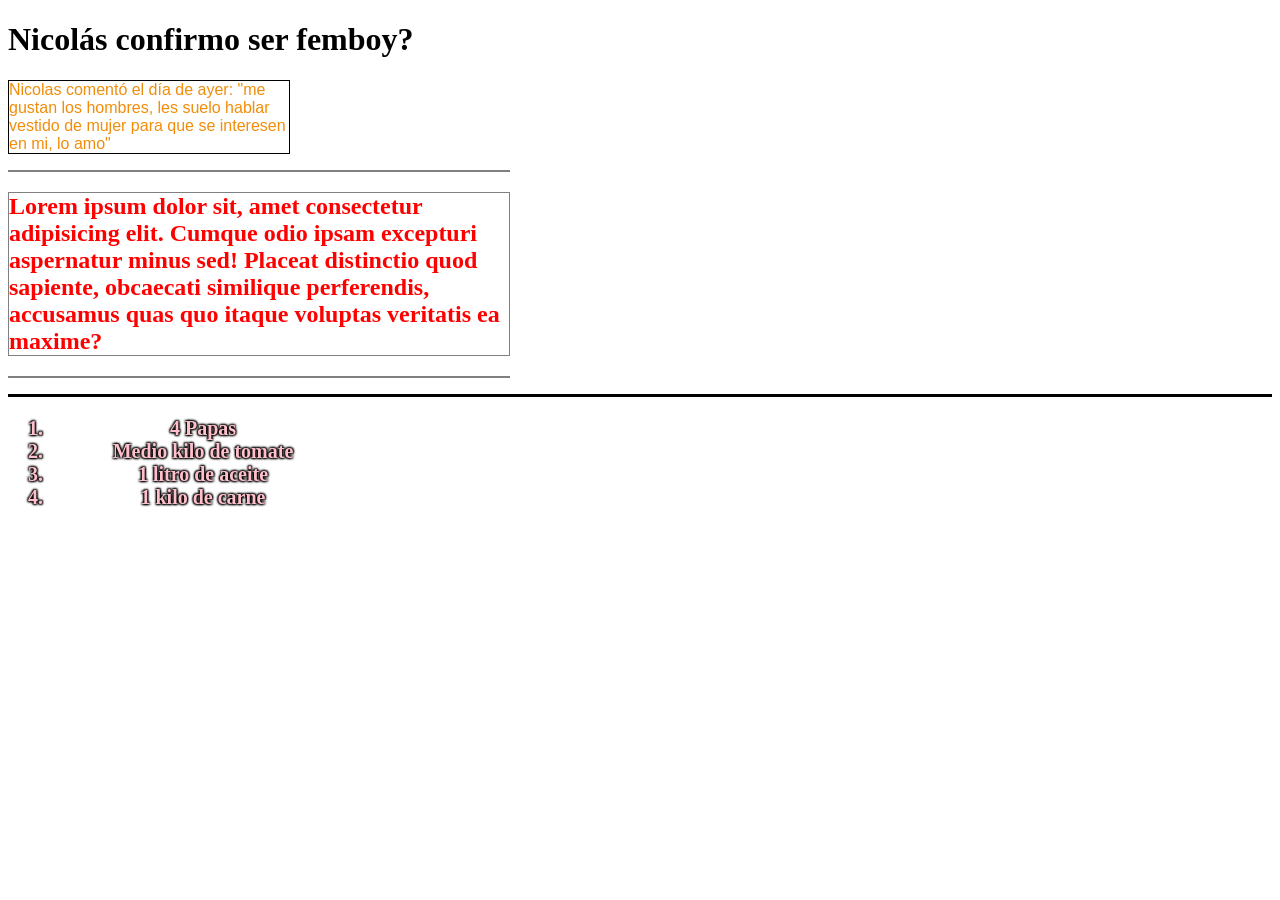
<file: index.html>
<!DOCTYPE html>
<html lang="en">
<head>
    <meta charset="UTF-8">
    <meta name="viewport" content="width=device-width, initial-scale=1.0">
    <title>Document</title>
    <link href="styles.css" rel="stylesheet" type="text/css">
</head>
<body>
    <div>
        <h1>Nicolás confirmo ser femboy?</h1>
    </div>
    <div>
       <p class="miclase">Nicolas comentó el día de ayer: "me gustan los hombres, 
        les suelo hablar vestido de mujer para que se interesen en mi, lo amo"
       </p>
       <div>
        <p><h2> Lorem ipsum dolor sit, amet consectetur adipisicing elit. 
        Cumque odio ipsam excepturi aspernatur minus sed! 
        Placeat distinctio quod sapiente, obcaecati similique perferendis, 
        accusamus quas quo itaque voluptas veritatis ea maxime?</h2></p>
         </div>
         <hr color="black" size="3px">
    <div class= "lista"> 
        <ol> 
            <li> 4 Papas </li>
            <li> Medio kilo de tomate</li>
            <li> 1 litro de aceite </li>
            <li> 1 kilo de carne </li>
        </ol>
    </div>
       
    </div>
</body>
</html>
</file>
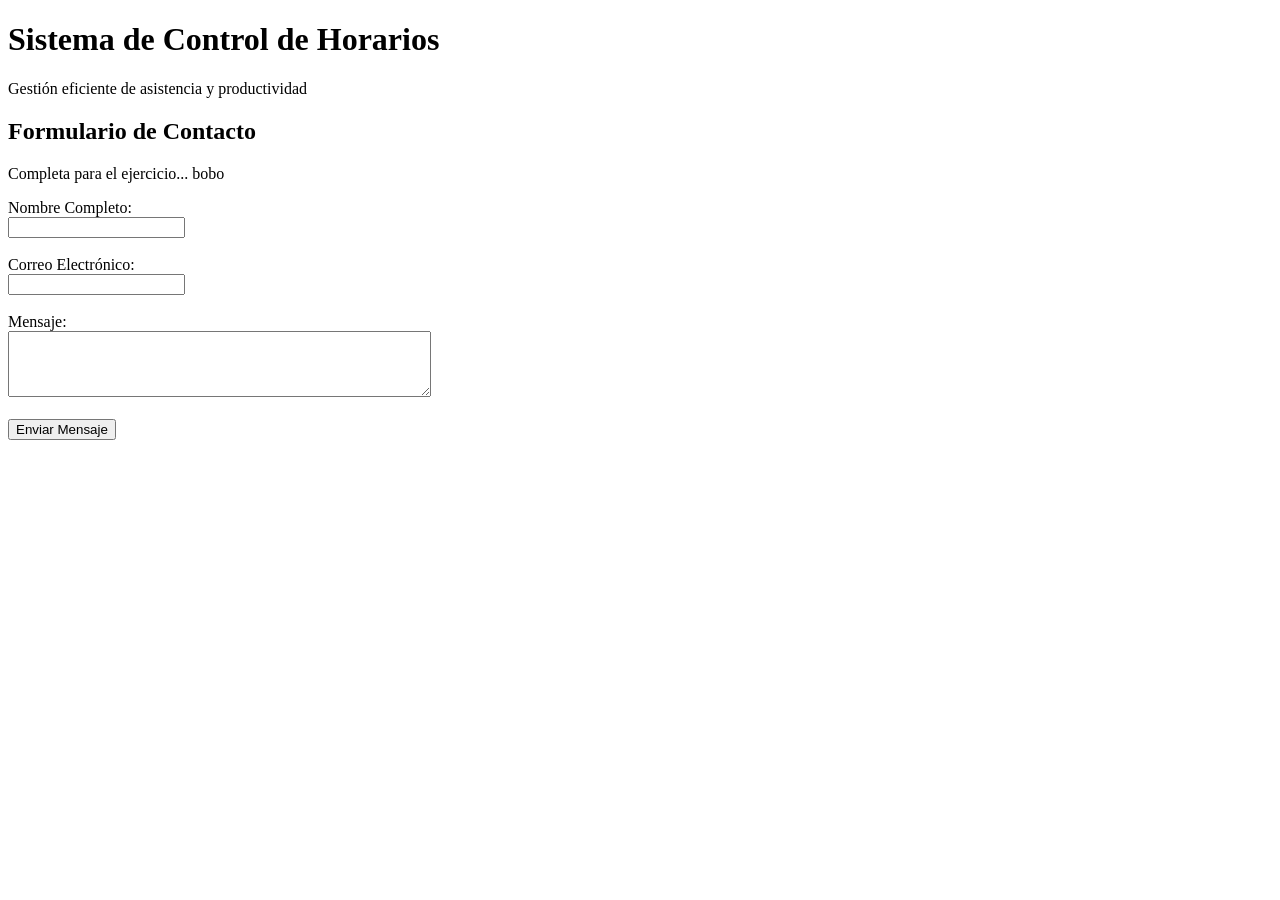
<file: pagina.html>
<!DOCTYPE html>
<html lang="es">
	<head>
	    <meta charset="UTF-8">
	    <title>Ejercicio 2 - Programacion</title>
	</head>
	<body>
	    <header>
	      <h1>Sistema de Control de Horarios</h1>
              <p>Gestión eficiente de asistencia y productividad</p>
            </header>
        <main>
	<section>
	    <h2>Formulario de Contacto</h2>
	    <p>Completa para el ejercicio... bobo</p>
	    <form action="#" method="post">
	    <div>
	    	<label for="nombre">Nombre Completo:</label><br>
	    	<input type="text" id="nombre" name="nombre" required>
	    </div>
	    <br>
	    <div>
	    	<label for="email">Correo Electrónico:</label><br>
	    	<input type="email" id="email" name="email" required>
	    </div>
	    <br>
	    <div>
	    	<label for="mensaje">Mensaje:</label><br>
            	<textarea id="mensaje" name="mensaje" rows="4" cols="50"required></textarea>
	    </div>
	    <br>
	    <div>
	   	 <button type="submit">Enviar Mensaje</button>
	    </div>
	    </form>
	    </section>
	    </main>
	</body>
</html>
</file>
<file: styles.css>
p, h2{
    color:red;
    width: 500px;
    border: 1px solid gray;
}
p.miclase{
    color:rgb(241, 141, 11);
    width: 280px;
    border: 1px solid black;
    font-family: Arial, Helvetica, sans-serif;
}
div.lista{
    color:pink;
    text-shadow: 1px 1px 2px black, -1px -1px 2px black, 1px -1px 2px black, -1px 1px 2px black;
    width: 350px;
    font-size: 20px;
    font-weight: bold;
    justify-self: center;
    text-align: center;
}
</file>
